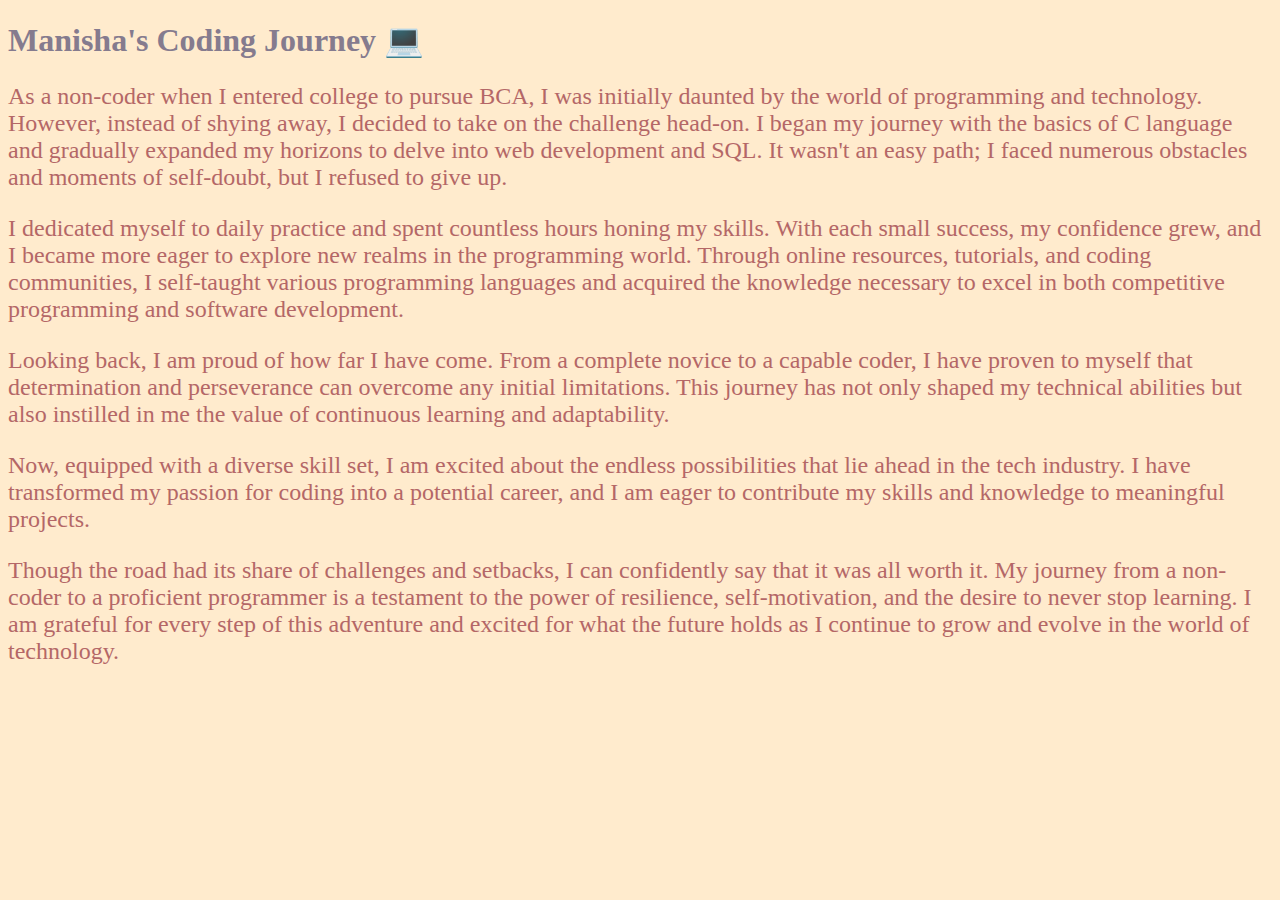
<file: blog-img/journery.html>
<!DOCTYPE html>
<html lang="en">
  <head>
    <meta charset="UTF-8" />
    <meta name="viewport" content="width=device-width, initial-scale=1.0" />
    <title>My Coding Journey</title>
    <style>
      body {
        background-color: blanchedalmond;
        color: rgb(180, 103, 103);
        font-size: 1.5rem;
      }
      h1 {
        font-size: 2rem;
        color: rgb(133, 123, 142);
      }
    </style>
  </head>
  <body>
    <h1>Manisha's Coding Journey &#128187</h1>
    <p class="one">
      As a non-coder when I entered college to pursue BCA, I was initially
      daunted by the world of programming and technology. However, instead of
      shying away, I decided to take on the challenge head-on. I began my
      journey with the basics of C language and gradually expanded my horizons
      to delve into web development and SQL. It wasn't an easy path; I faced
      numerous obstacles and moments of self-doubt, but I refused to give up.
    </p>

    <p class="one">
      I dedicated myself to daily practice and spent countless hours honing my
      skills. With each small success, my confidence grew, and I became more
      eager to explore new realms in the programming world. Through online
      resources, tutorials, and coding communities, I self-taught various
      programming languages and acquired the knowledge necessary to excel in
      both competitive programming and software development.
    </p>

    <p class="one">
      Looking back, I am proud of how far I have come. From a complete novice to
      a capable coder, I have proven to myself that determination and
      perseverance can overcome any initial limitations. This journey has not
      only shaped my technical abilities but also instilled in me the value of
      continuous learning and adaptability.
    </p>

    <p class="one">
      Now, equipped with a diverse skill set, I am excited about the endless
      possibilities that lie ahead in the tech industry. I have transformed my
      passion for coding into a potential career, and I am eager to contribute
      my skills and knowledge to meaningful projects.
    </p>

    <p class="one">
      Though the road had its share of challenges and setbacks, I can
      confidently say that it was all worth it. My journey from a non-coder to a
      proficient programmer is a testament to the power of resilience,
      self-motivation, and the desire to never stop learning. I am grateful for
      every step of this adventure and excited for what the future holds as I
      continue to grow and evolve in the world of technology.
    </p>
  </body>
</html>
</file>
